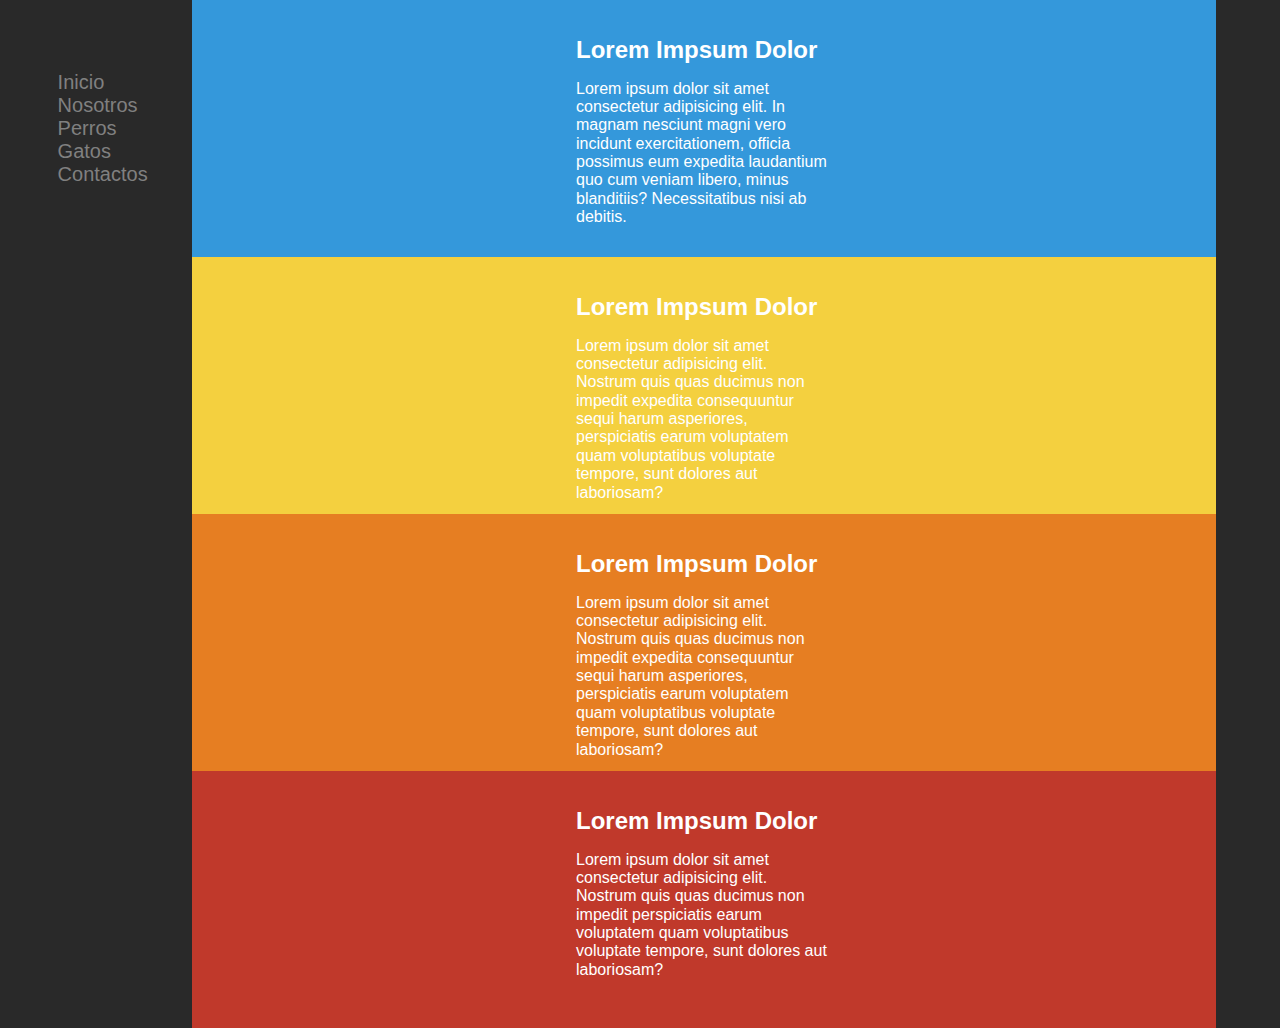
<file: index.html>
<!DOCTYPE html>
<html lang="en">
<head>
    <meta charset="UTF-8">
    <meta name="viewport" content="width=device-width, initial-scale=1.0">
    <title>Ayuda a un peludo</title>
    <link rel="stylesheet" href="./assets/css/styles.css">
    <link rel="stylesheet" href="./assets/css/normalize.css">
</head>
<body>
    <div class="Contenedor">
        <div class="Dimension-15">
            <a class="center-menu blanco" href="./index.html">Inicio</a>
            <a class="center-menu blanco" href="./Informacion/Nosotros.html">Nosotros</a>
            <a class="center-menu blanco" href="./Perros/perros.html">Perros</a>
            <a class="center-menu blanco" href="./Gatos/gatos.html">Gatos</a>
            <a class="center-menu blanco" href="./Informacion/Contactos.html">Contactos</a>
        </div>
        <div class="Dimension-80 celeste">
            <div class="colores">
                <h2>Lorem Impsum Dolor</h2>
                <p>Lorem ipsum dolor sit amet consectetur adipisicing elit. In magnam nesciunt magni vero incidunt exercitationem, officia possimus eum expedita laudantium quo cum veniam libero, minus blanditiis? Necessitatibus nisi ab debitis.</p>
            </div>
        </div>
        <div class="Dimension-5"></div>
    </div>
    <div class="Contenedor">
        <div class="Dimension-15"></div>
        <div class="Dimension-80 amarillo">
            <div class="colores">
                <h2>Lorem Impsum Dolor</h2>
                <p>Lorem ipsum dolor sit amet consectetur adipisicing elit. Nostrum quis quas ducimus non impedit expedita consequuntur sequi harum asperiores, perspiciatis earum voluptatem quam voluptatibus voluptate tempore, sunt dolores aut laboriosam?</p>
            </div>
        </div>
        <div class="Dimension-5"></div>
    </div>
    <div class="Contenedor">
        <div class="Dimension-15"></div>
        <div class="Dimension-80 naranjo">
            <div class="colores">
                <h2>Lorem Impsum Dolor</h2>
                <p>Lorem ipsum dolor sit amet consectetur adipisicing elit. Nostrum quis quas ducimus non impedit expedita consequuntur sequi harum asperiores, perspiciatis earum voluptatem quam voluptatibus voluptate tempore, sunt dolores aut laboriosam?</p>
            </div>
        </div>
        <div class="Dimension-5"></div>
    </div>
    <div class="Contenedor">
        <div class="Dimension-15"></div>
        <div class="Dimension-80 rojo ">
            <div class="colores">
                <h2>Lorem Impsum Dolor</h2>
                <p>Lorem ipsum dolor sit amet consectetur adipisicing elit. Nostrum quis quas ducimus non impedit perspiciatis earum voluptatem quam voluptatibus voluptate tempore, sunt dolores aut laboriosam?</p>
            </div>
        </div>
        <div class="Dimension-5"></div>
    </div>
</body>
</html>
</file>
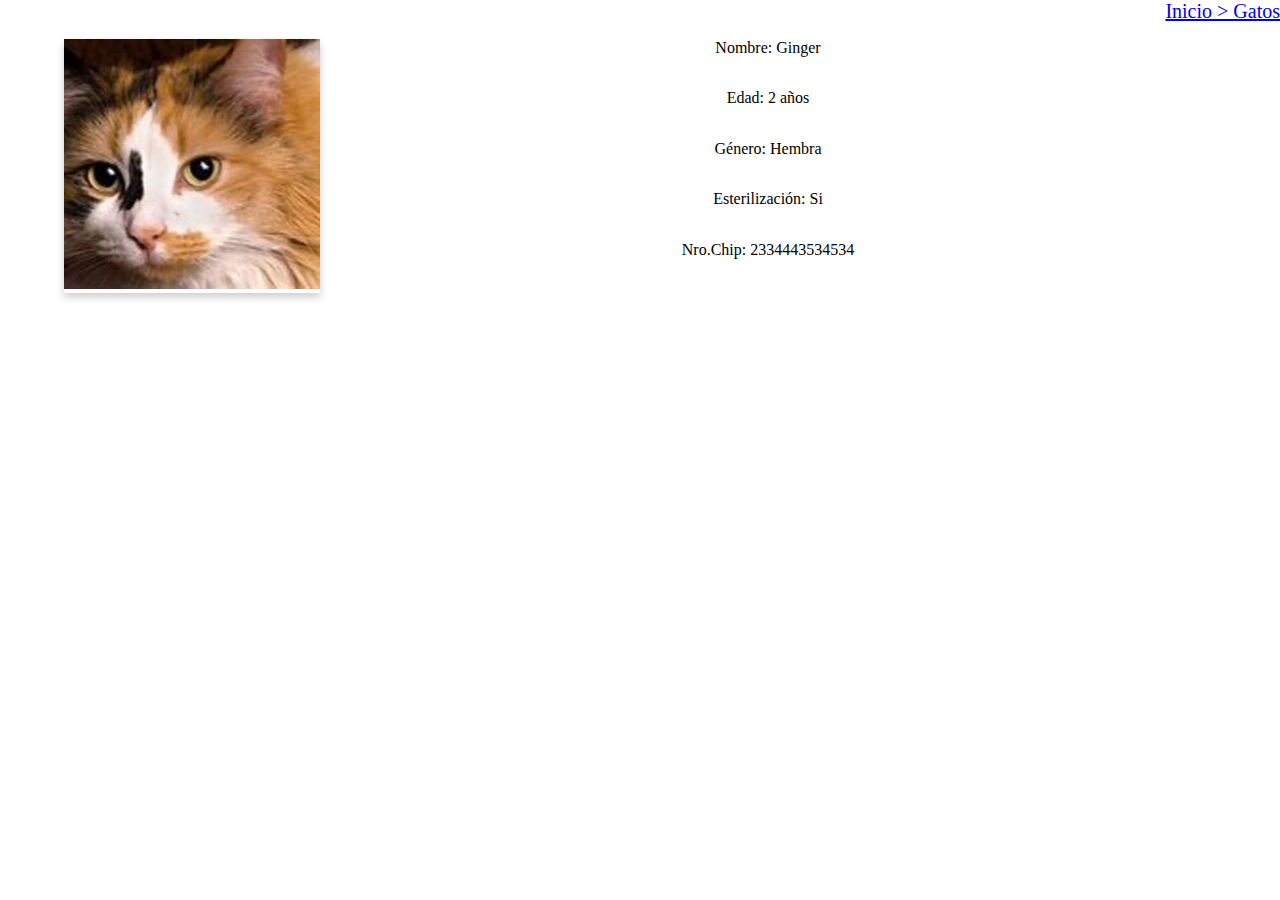
<file: Gatos/gato-ginger.html>
<!DOCTYPE html>
<html lang="en">
<head>
    <meta charset="UTF-8">
    <meta name="viewport" content="width=device-width, initial-scale=1.0">
    <title>Ayuda a un peludo</title>
    <link rel="stylesheet" href="../assets/css/sytle.css">
    <link rel="stylesheet" href="../assets/css/normalize.css">
</head>
<body>
    <header>
        <div class="centrar-izquierda">
            <a href="./gatos.html">Inicio > Gatos</a>
        </div>
    </header>
    <div class="Contenedor">
        <div class="card">
            <img class="center-imagen tamaño-imagen" src="../assets/img/th (2).jpg" alt="Imagen de Gato Ginger" style="width:100%">
        </div>
        <div class="center-text">
            <p>Nombre: Ginger</p>
            <p>Edad: 2 años</p>
            <p>Género: Hembra</p>
            <p>Esterilización: Si</p>
            <p>Nro.Chip: 2334443534534</p>
        </div>
        <div>

        </div>
    </div>
</body>
</html>
</file>
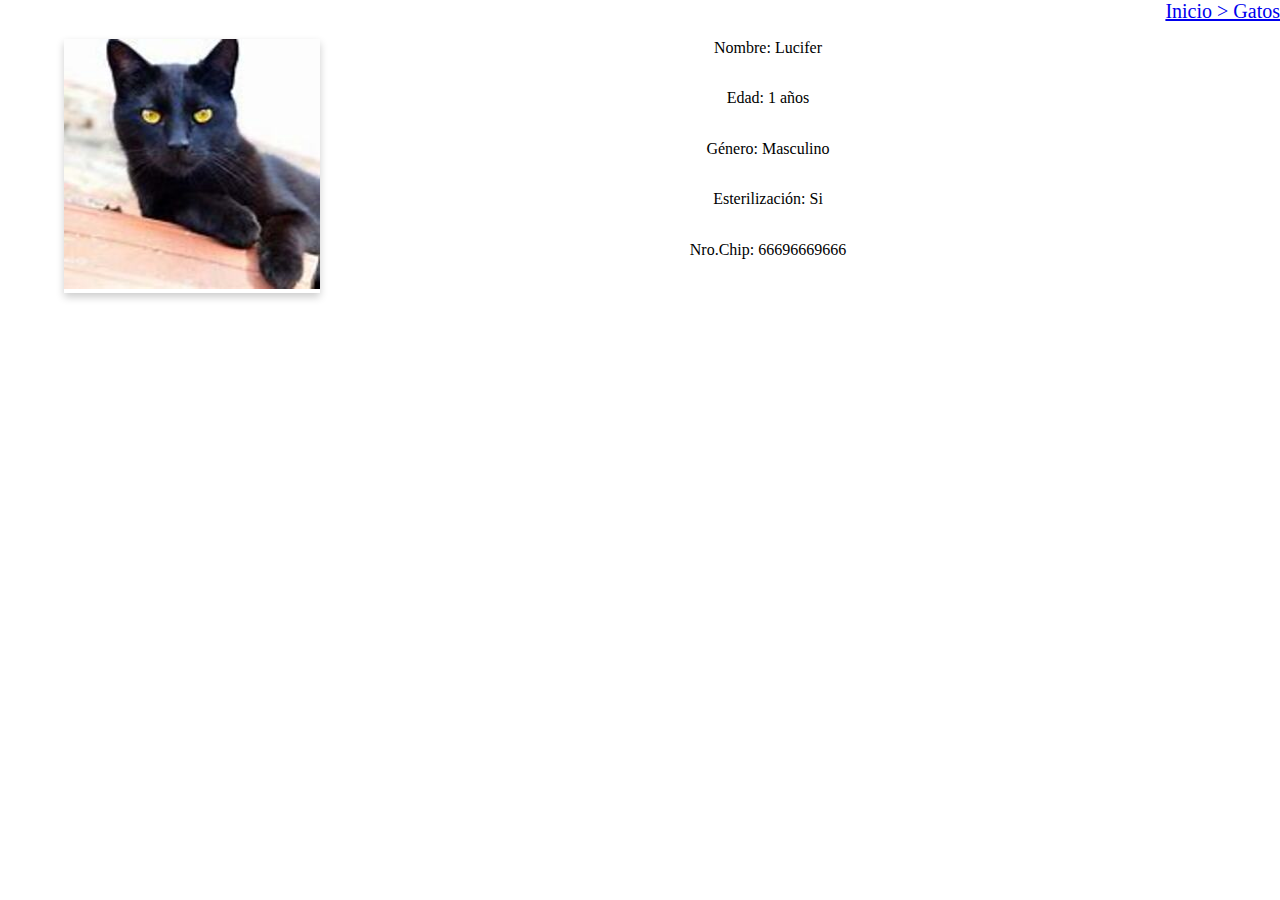
<file: Gatos/gato-lucifer.html>
<!DOCTYPE html>
<html lang="en">
<head>
    <meta charset="UTF-8">
    <meta name="viewport" content="width=device-width, initial-scale=1.0">
    <title>Ayuda a un peludo</title>
    <link rel="stylesheet" href="../assets/css/sytle.css">
    <link rel="stylesheet" href="../assets/css/normalize.css">
</head>
<body>
    <header>
        <div class="centrar-izquierda">
            <a href="./gatos.html">Inicio > Gatos</a>
        </div>
    </header>
    <div class="Contenedor">
        <div class="card">
            <img class="center-imagen tamaño-imagen" src="../assets/img/th.jpg" alt="Imagen de Gato Lucifer" style="width:100%">
        </div>
        <div class="center-text">
            <p>Nombre: Lucifer</p>
            <p>Edad: 1 años</p>
            <p>Género: Masculino</p>
            <p>Esterilización: Si</p>
            <p>Nro.Chip: 66696669666</p>
        </div>
        <div>

        </div>
    </div>
</body>
</html>
</file>
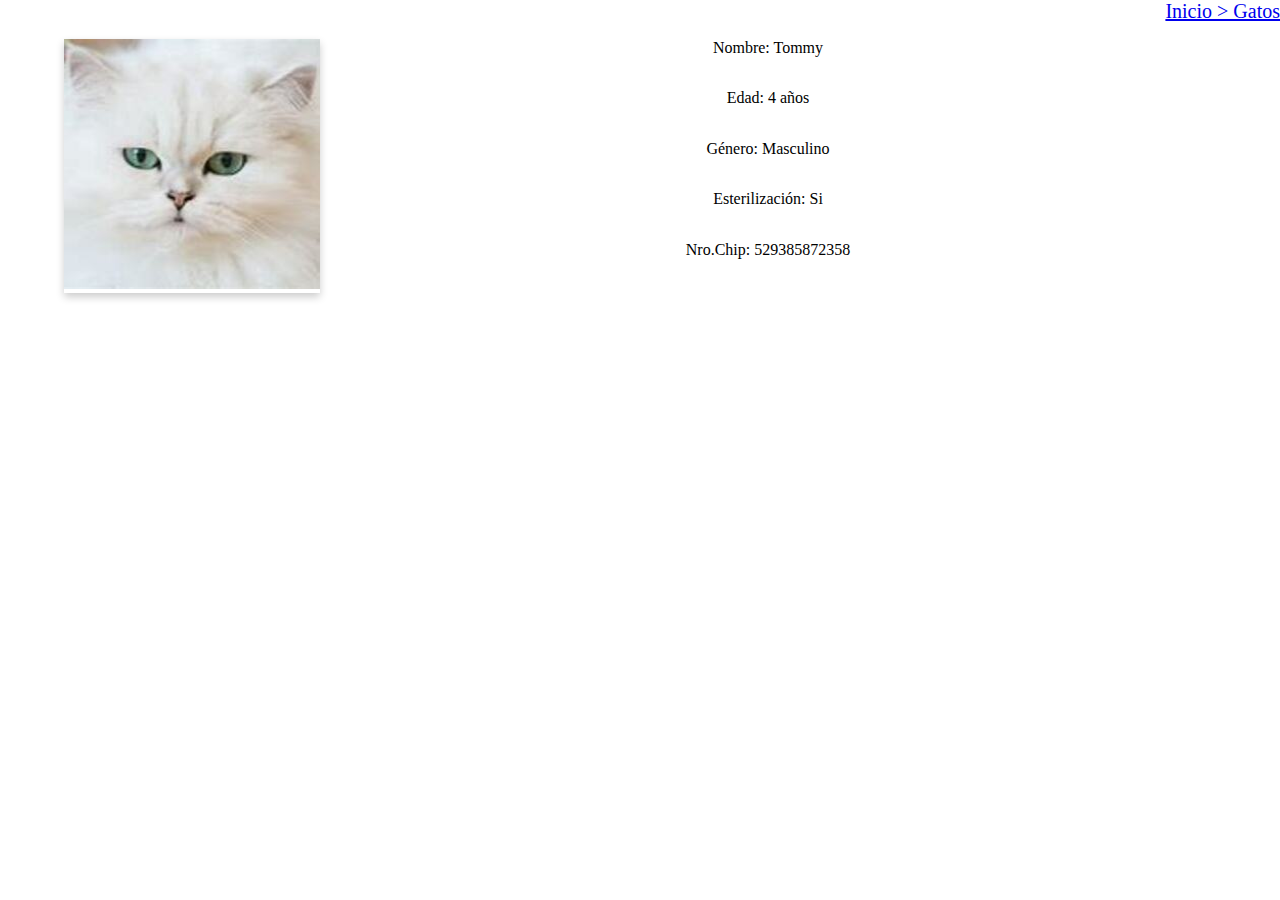
<file: Gatos/gato-tommy.html>
<!DOCTYPE html>
<html lang="en">
<head>
    <meta charset="UTF-8">
    <meta name="viewport" content="width=device-width, initial-scale=1.0">
    <title>Ayuda a un peludo</title>
    <link rel="stylesheet" href="../assets/css/sytle.css">
    <link rel="stylesheet" href="../assets/css/normalize.css">
</head>
<body>
    <header>
        <div class="centrar-izquierda">
            <a href="./gatos.html">Inicio > Gatos</a>
        </div>
    </header>
    <div class="Contenedor">
        <div class="card">
            <img class="center-imagen tamaño-imagen" src="../assets/img/th (1).jpg" alt="Imagen de Gatos Tommy" style="width:100%">
        </div>
        <div class="center-text">
            <p>Nombre: Tommy</p>
            <p>Edad: 4 años</p>
            <p>Género: Masculino</p>
            <p>Esterilización: Si</p>
            <p>Nro.Chip: 529385872358</p>
        </div>
        <div>

        </div>
    </div>
</body>
</html>
</file>
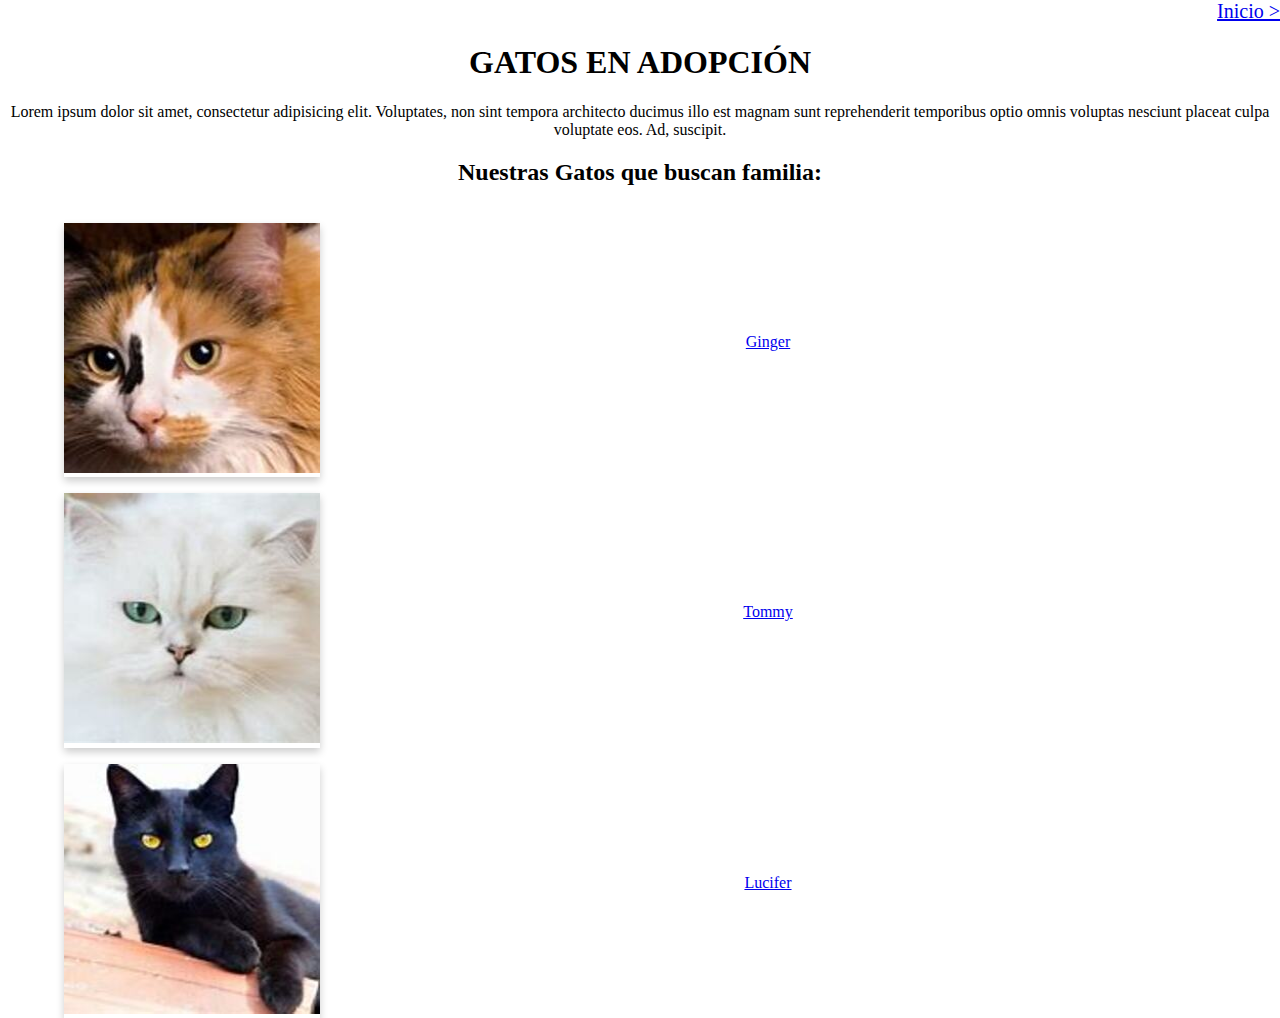
<file: Gatos/gatos.html>
<!DOCTYPE html>
<html lang="en">
<head>
    <meta charset="UTF-8">
    <meta name="viewport" content="width=device-width, initial-scale=1.0">
    <title>Ayuda a un peludo</title>
    <link rel="stylesheet" href="../assets/css/sytle.css">
    <link rel="stylesheet" href="../assets/css/normalize.css">
</head>
<body>
    <header>
        <div class="centrar-izquierda">
            <a href="../index.html">Inicio ></a>
        </div>
        <h1>GATOS EN ADOPCIÓN</h1>
        <p>Lorem ipsum dolor sit amet, consectetur adipisicing elit. Voluptates, non sint tempora architecto ducimus illo est magnam sunt reprehenderit temporibus optio omnis voluptas nesciunt placeat culpa voluptate eos. Ad, suscipit.</p>
    </header>

    <body>
        <h2>Nuestras Gatos que buscan familia:</h2>
        <div class="Contenedor">
            <div class="card">
                <img class="center-imagen tamaño-imagen" src="../assets/img/th (2).jpg" alt="Imagen de Gato Ginger" style="width:100%">
            </div>
            <div class="center">
                <a href="./gato-ginger.html">Ginger</a>
            </div>
            <div>

            </div>
        </div>
        
        <div class="Contenedor">
            <div class="card">
                <img class="center-imagen tamaño-imagen" src="../assets/img/th (1).jpg" alt="Imagen de Gatos Tommy" style="width:100%">
            </div>
            <div class="center">
                <a href="./gato-tommy.html">Tommy</a>
            </div>
            <div>

            </div>
        </div>

        <div class="Contenedor">
            <div class="card">
                <img class="center-imagen tamaño-imagen" src="../assets/img/th.jpg" alt="Imagen de Gato Lucifer" style="width:100%">
            </div>
            <div class="center">
                <a href="./gato-lucifer.html">Lucifer</a>
            </div>
            <div>

            </div>
        </div>
    </body>
</body>
</html>
</file>
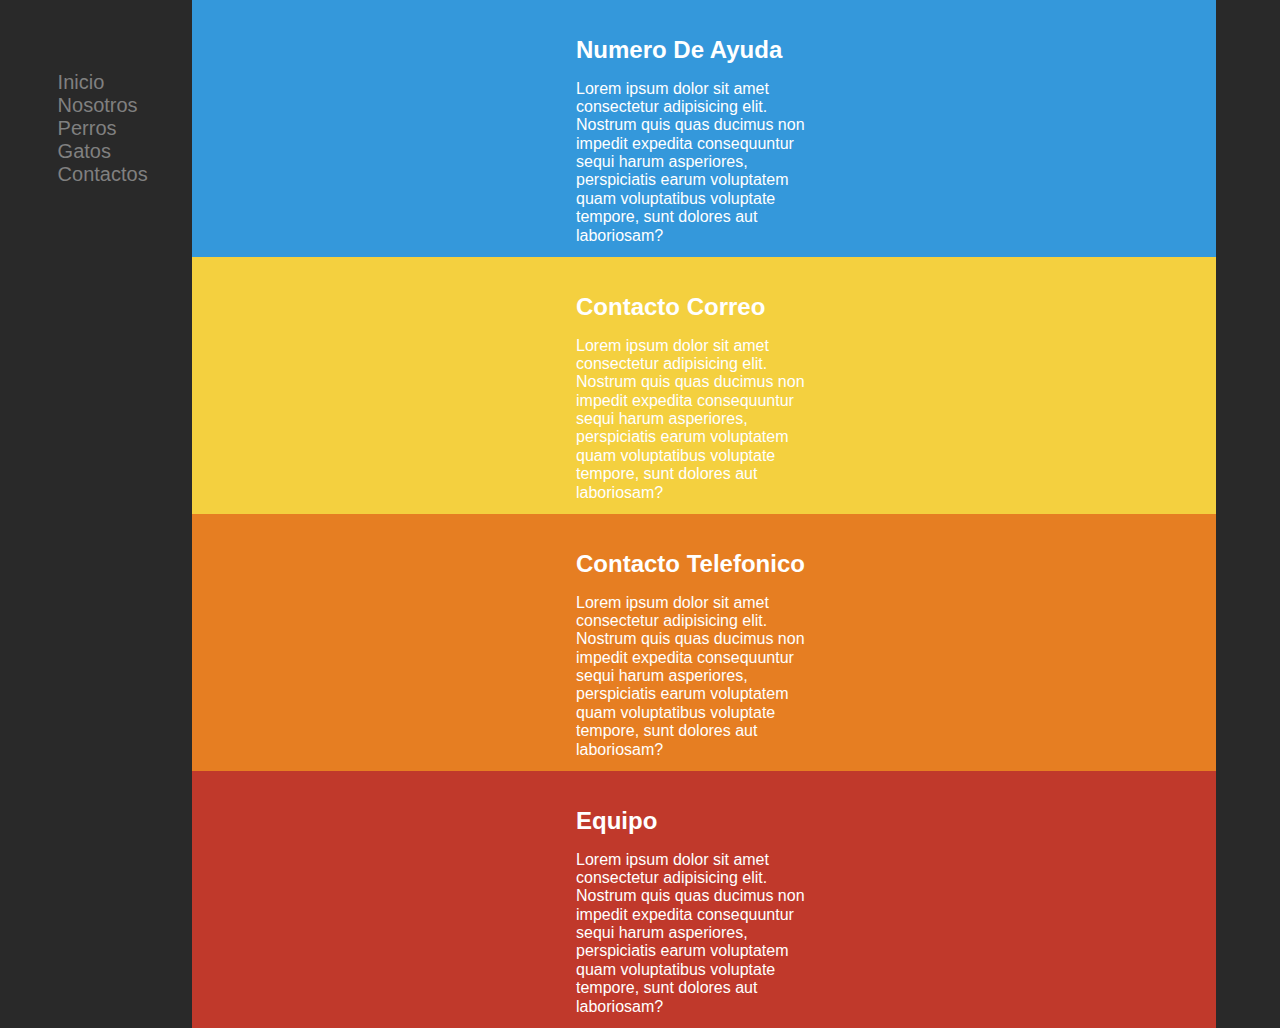
<file: Informacion/Contactos.html>
<!DOCTYPE html>
<html lang="en">
<head>
    <meta charset="UTF-8">
    <meta name="viewport" content="width=device-width, initial-scale=1.0">
    <title>Ayuda a un peludo</title>
    <link rel="stylesheet" href="../assets/css/styles.css">
    <link rel="stylesheet" href="../assets/css/normalize.css">
</head>
<body>
    <div class="Contenedor">
        <div class="Dimension-15">
            <a class="center-menu blanco" href="../index.html">Inicio</a>
            <a class="center-menu blanco" href="../Informacion/Nosotros.html">Nosotros</a>
            <a class="center-menu blanco" href="../Perros/perros.html">Perros</a>
            <a class="center-menu blanco" href="../Gatos/gatos.html">Gatos</a>
            <a class="center-menu blanco" href="../Informacion/Contactos.html">Contactos</a>
        </div>
        <div class="Dimension-80 celeste">
            <div class="colores">
                <h2>Numero De Ayuda</h2>
                <p>Lorem ipsum dolor sit amet consectetur adipisicing elit. Nostrum quis quas ducimus non impedit expedita consequuntur sequi harum asperiores, perspiciatis earum voluptatem quam voluptatibus voluptate tempore, sunt dolores aut laboriosam?</p>
            </div>
        </div>
        <div class="Dimension-5"></div>
    </div>
    <div class="Contenedor">
        <div class="Dimension-15"></div>
        <div class="Dimension-80 amarillo">
            <div class="colores">
                <h2>Contacto Correo</h2>
                <p>Lorem ipsum dolor sit amet consectetur adipisicing elit. Nostrum quis quas ducimus non impedit expedita consequuntur sequi harum asperiores, perspiciatis earum voluptatem quam voluptatibus voluptate tempore, sunt dolores aut laboriosam?</p>
            </div>
        </div>
        <div class="Dimension-5"></div>
    </div>
    <div class="Contenedor">
        <div class="Dimension-15"></div>
        <div class="Dimension-80 naranjo">
            <div class="colores">
                <h2>Contacto Telefonico</h2>
                <p>Lorem ipsum dolor sit amet consectetur adipisicing elit. Nostrum quis quas ducimus non impedit expedita consequuntur sequi harum asperiores, perspiciatis earum voluptatem quam voluptatibus voluptate tempore, sunt dolores aut laboriosam?</p>
            </div>
        </div>
        <div class="Dimension-5"></div>
    </div>
    <div class="Contenedor">
        <div class="Dimension-15"></div>
        <div class="Dimension-80 rojo ">
            <div class="colores">
                <h2>Equipo</h2>
                <p>Lorem ipsum dolor sit amet consectetur adipisicing elit. Nostrum quis quas ducimus non impedit expedita consequuntur sequi harum asperiores, perspiciatis earum voluptatem quam voluptatibus voluptate tempore, sunt dolores aut laboriosam?</p>
            </div>
        </div>
        <div class="Dimension-5"></div>
    </div>
</body>
</html>
</file>
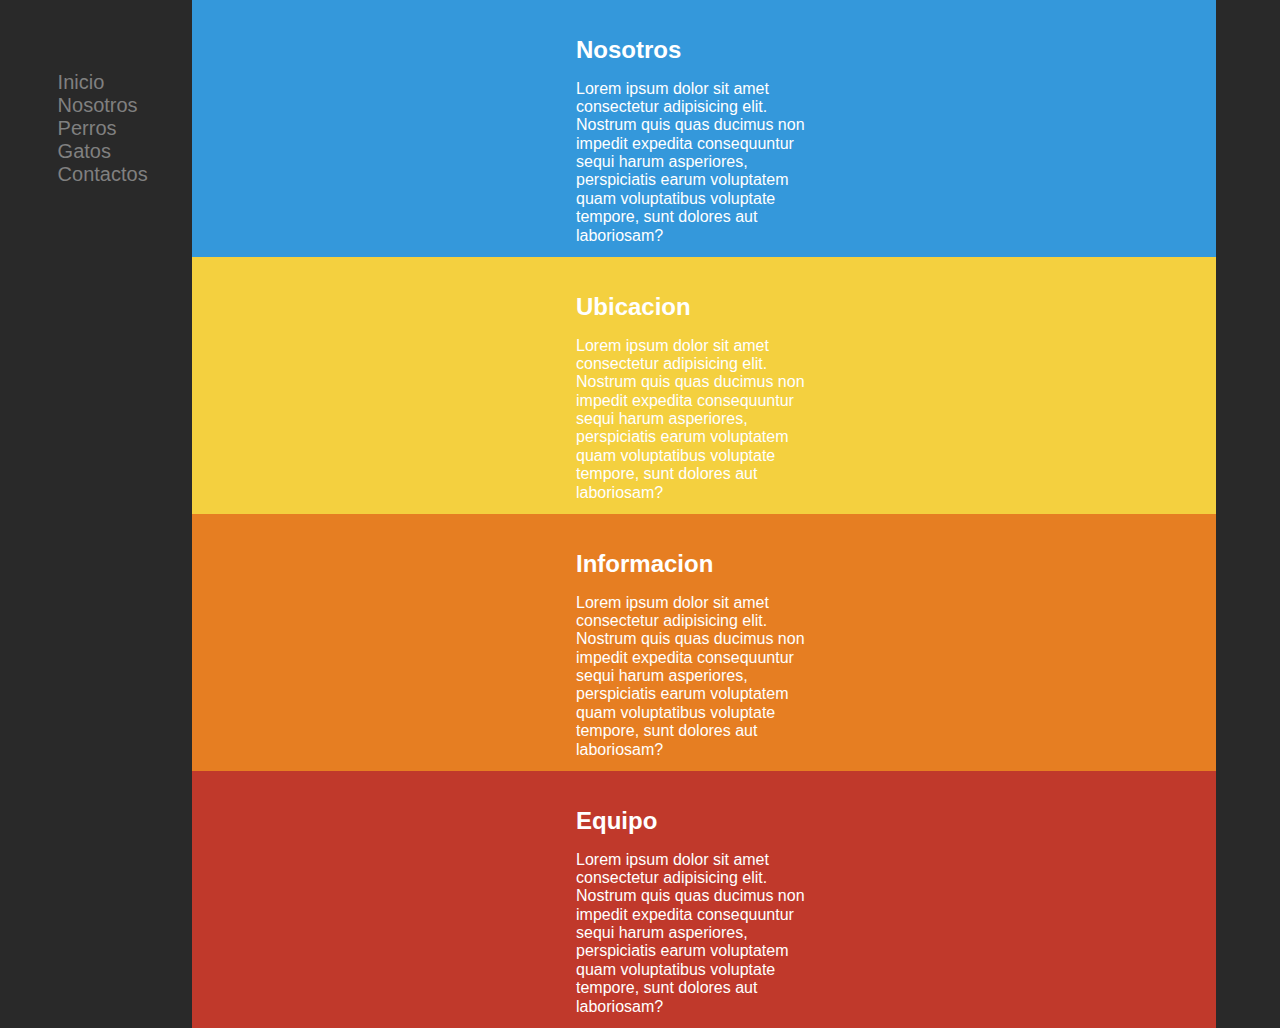
<file: Informacion/Nosotros.html>
<!DOCTYPE html>
<html lang="en">
<head>
    <meta charset="UTF-8">
    <meta name="viewport" content="width=device-width, initial-scale=1.0">
    <title>Ayuda a un peludo</title>
    <link rel="stylesheet" href="../assets/css/styles.css">
    <link rel="stylesheet" href="../assets/css/normalize.css">
</head>
<body>
    <div class="Contenedor">
        <div class="Dimension-15">
            <a class="center-menu blanco" href="../index.html">Inicio</a>
            <a class="center-menu blanco" href="../Informacion/Nosotros.html">Nosotros</a>
            <a class="center-menu blanco" href="../Perros/perros.html">Perros</a>
            <a class="center-menu blanco" href="../Gatos/gatos.html">Gatos</a>
            <a class="center-menu blanco" href="../Informacion/Contactos.html">Contactos</a>
        </div>
        <div class="Dimension-80 celeste">
            <div class="colores">
                <h2>Nosotros</h2>
                <p>Lorem ipsum dolor sit amet consectetur adipisicing elit. Nostrum quis quas ducimus non impedit expedita consequuntur sequi harum asperiores, perspiciatis earum voluptatem quam voluptatibus voluptate tempore, sunt dolores aut laboriosam?</p>
            </div>
        </div>
        <div class="Dimension-5"></div>
    </div>
    <div class="Contenedor">
        <div class="Dimension-15"></div>
        <div class="Dimension-80 amarillo">
            <div class="colores">
                <h2>Ubicacion</h2>
                <p>Lorem ipsum dolor sit amet consectetur adipisicing elit. Nostrum quis quas ducimus non impedit expedita consequuntur sequi harum asperiores, perspiciatis earum voluptatem quam voluptatibus voluptate tempore, sunt dolores aut laboriosam?</p>
            </div>
        </div>
        <div class="Dimension-5"></div>
    </div>
    <div class="Contenedor">
        <div class="Dimension-15"></div>
        <div class="Dimension-80 naranjo">
            <div class="colores">
                <h2>Informacion</h2>
                <p>Lorem ipsum dolor sit amet consectetur adipisicing elit. Nostrum quis quas ducimus non impedit expedita consequuntur sequi harum asperiores, perspiciatis earum voluptatem quam voluptatibus voluptate tempore, sunt dolores aut laboriosam?</p>
            </div>
        </div>
        <div class="Dimension-5"></div>
    </div>
    <div class="Contenedor">
        <div class="Dimension-15"></div>
        <div class="Dimension-80 rojo ">
            <div class="colores">
                <h2>Equipo</h2>
                <p>Lorem ipsum dolor sit amet consectetur adipisicing elit. Nostrum quis quas ducimus non impedit expedita consequuntur sequi harum asperiores, perspiciatis earum voluptatem quam voluptatibus voluptate tempore, sunt dolores aut laboriosam?</p>
            </div>
        </div>
        <div class="Dimension-5"></div>
    </div>
</body>
</html>
</file>
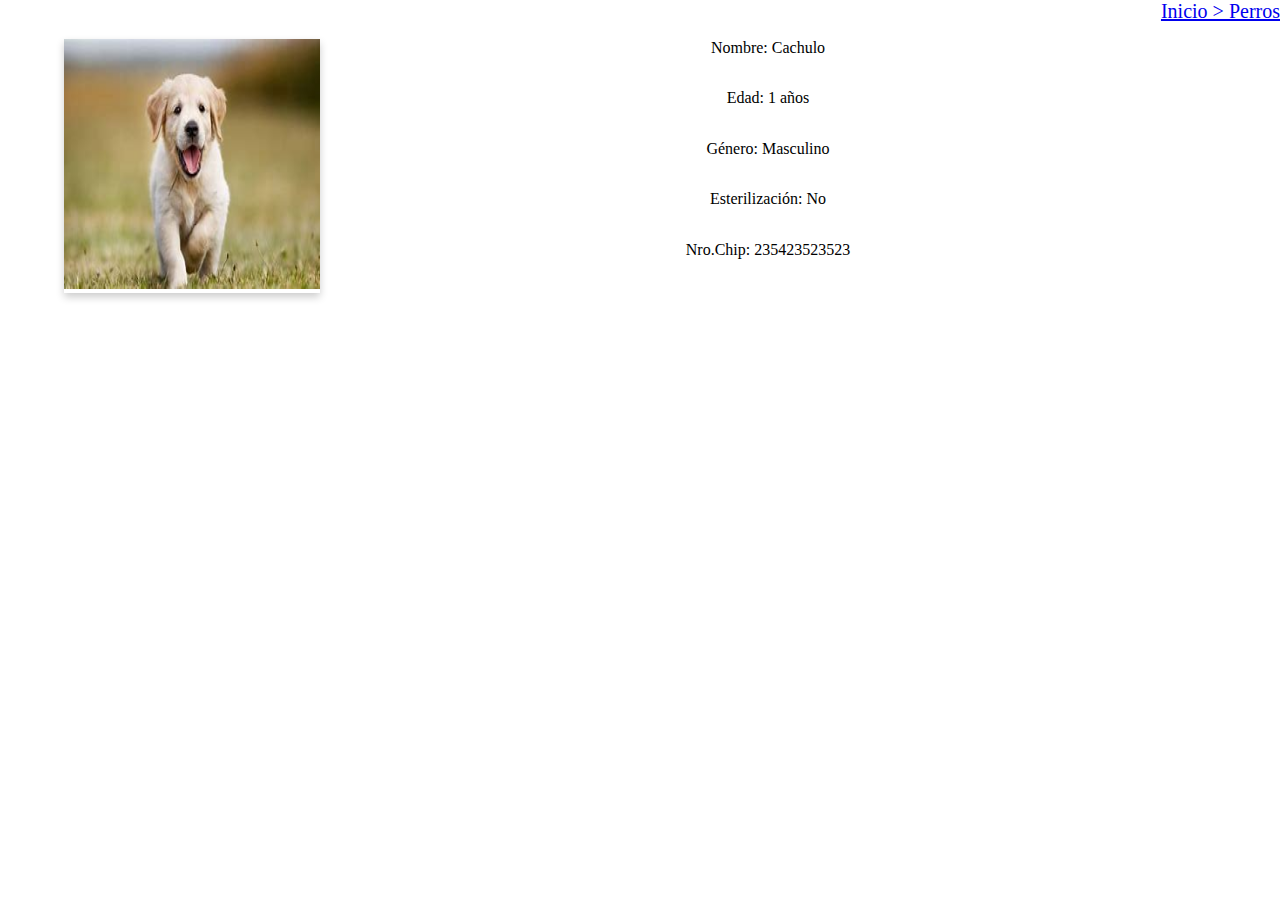
<file: Perros/perro-cachulo.html>
<!DOCTYPE html>
<html lang="en">
<head>
    <meta charset="UTF-8">
    <meta name="viewport" content="width=device-width, initial-scale=1.0">
    <title>Ayuda a un peludo</title>
    <link rel="stylesheet" href="../assets/css/sytle.css">
    <link rel="stylesheet" href="../assets/css/normalize.css">
</head>
<body>
    <header>
        <div class="centrar-izquierda">
            <a href="./perros.html">Inicio > Perros</a>
        </div>
    </header>
    <div class="Contenedor">
        <div class="card">
            <img class="center-imagen tamaño-imagen" src="../assets/img/OIP (1).jpg" alt="Imagen de Perro Cachulo" style="width:100%">
        </div>
        <div class="center-text">
            <p>Nombre: Cachulo</p>
            <p>Edad: 1 años</p>
            <p>Género: Masculino</p>
            <p>Esterilización: No</p>
            <p>Nro.Chip: 235423523523</p>
        </div>
        <div>

        </div>
    </div>
</body>
</html>
</file>
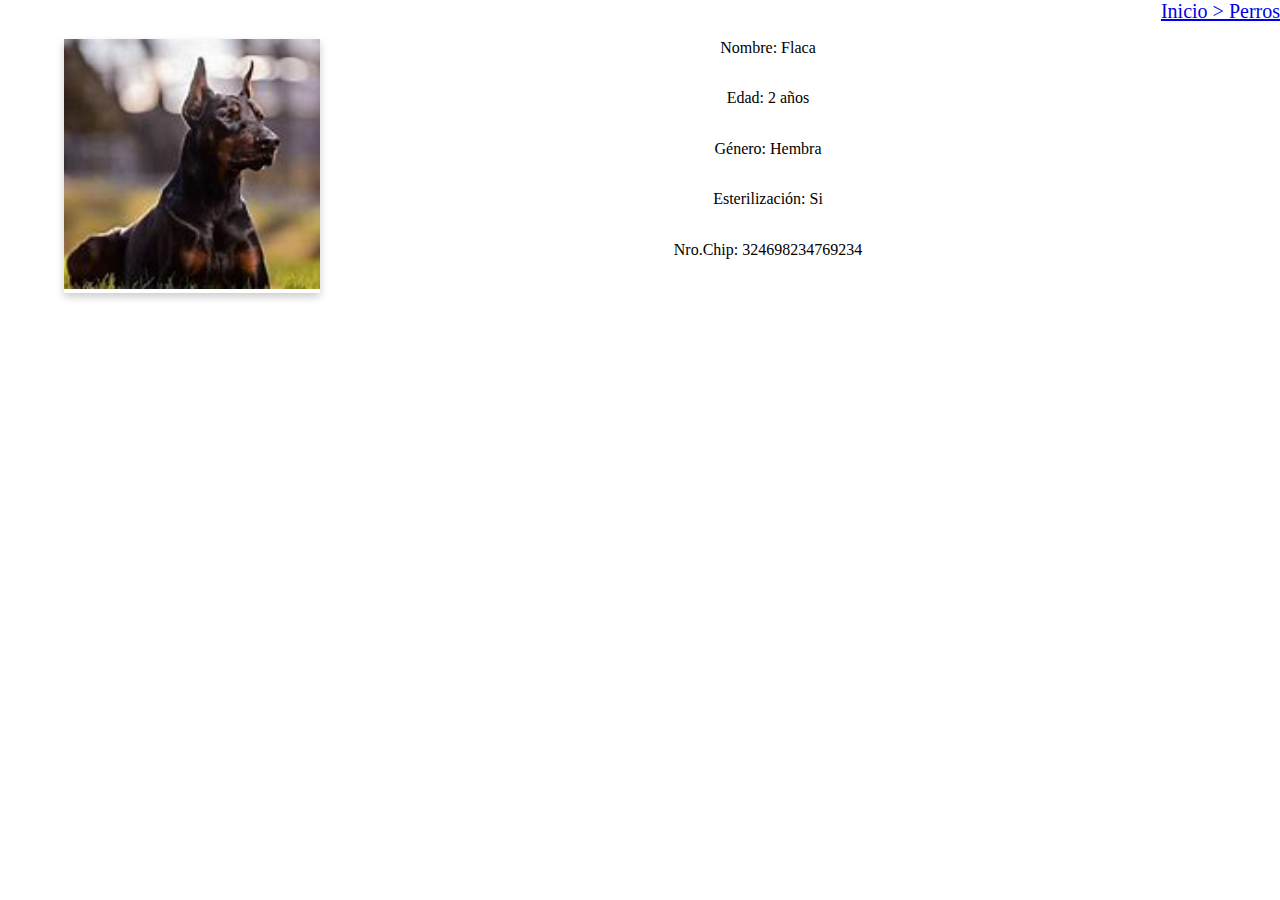
<file: Perros/perro-flaca.html>
<!DOCTYPE html>
<html lang="en">
<head>
    <meta charset="UTF-8">
    <meta name="viewport" content="width=device-width, initial-scale=1.0">
    <title>Ayuda a un peludo</title>
    <link rel="stylesheet" href="../assets/css/sytle.css">
    <link rel="stylesheet" href="../assets/css/normalize.css">
</head>
<body>
    <header>
        <div class="centrar-izquierda">
            <a href="./perros.html">Inicio > Perros</a>
        </div>
    </header>
    <div class="Contenedor">
        <div class="card">
            <img class="center-imagen tamaño-imagen" src="../assets/img/th (3).jpg" alt="Imagen de Perro Flaca" style="width:100%">
        </div>
        <div class="center-text">
            <p>Nombre: Flaca</p>
            <p>Edad: 2 años</p>
            <p>Género: Hembra</p>
            <p>Esterilización: Si</p>
            <p>Nro.Chip: 324698234769234</p>
        </div>
        <div>

        </div>
    </div>
</body>
</html>
</file>
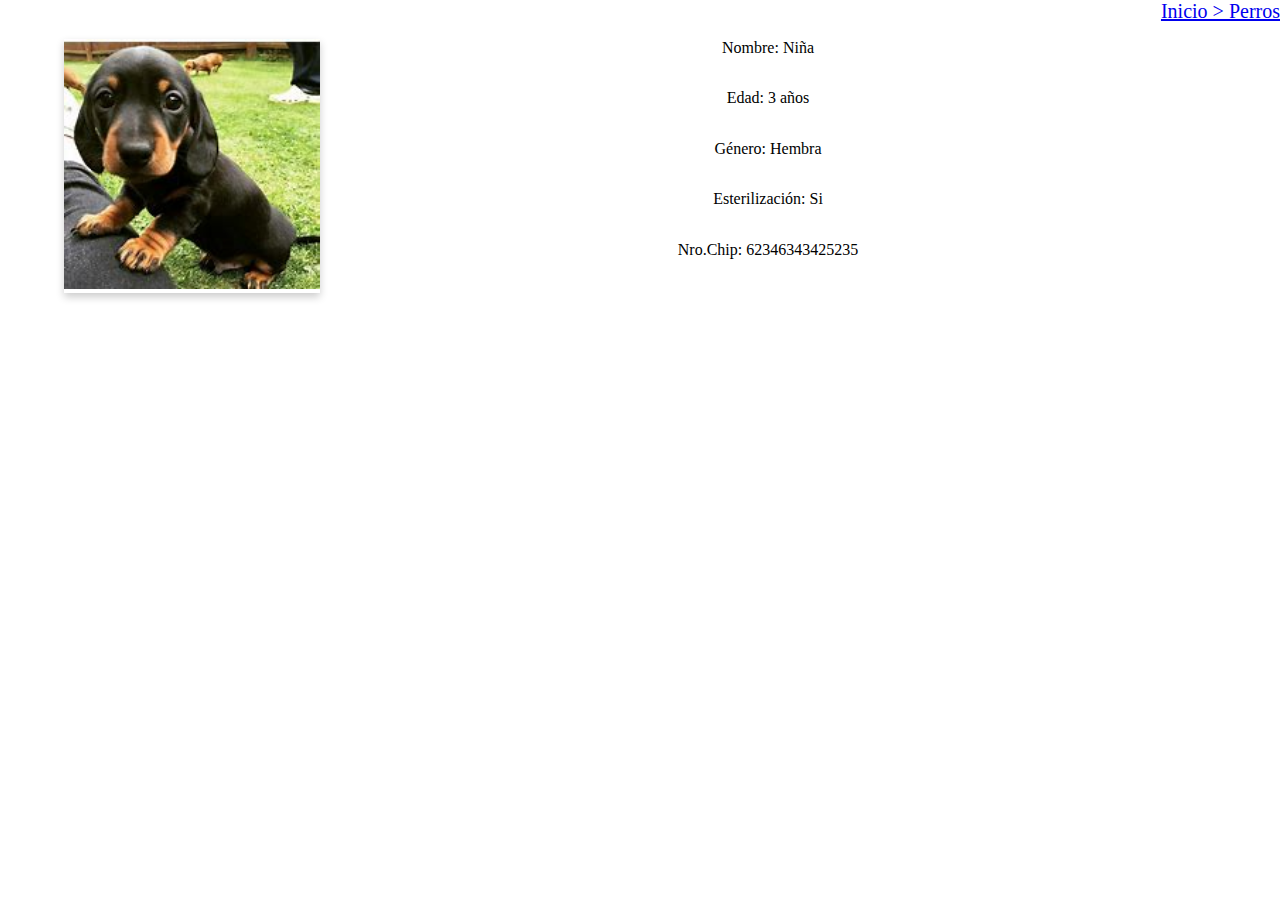
<file: Perros/perro-niña.html>
<!DOCTYPE html>
<html lang="en">
<head>
    <meta charset="UTF-8">
    <meta name="viewport" content="width=device-width, initial-scale=1.0">
    <title>Ayuda a un peludo</title>
    <link rel="stylesheet" href="../assets/css/sytle.css">
    <link rel="stylesheet" href="../assets/css/normalize.css">
</head>
<body>
    <header>
        <div class="centrar-izquierda">
            <a href="./perros.html">Inicio > Perros</a>
        </div>
    </header>
    <div class="Contenedor">
        <div class="card">
            <img class="center-imagen tamaño-imagen" src="../assets/img/OIP.jpg" alt="Imagen de Perro niña" style="width:100%">
        </div>
        <div class="center-text">
            <p>Nombre: Niña</p>
            <p>Edad: 3 años</p>
            <p>Género: Hembra</p>
            <p>Esterilización: Si</p>
            <p>Nro.Chip: 62346343425235</p>
        </div>
        <div>

        </div>
    </div>
</body>
</html>
</file>
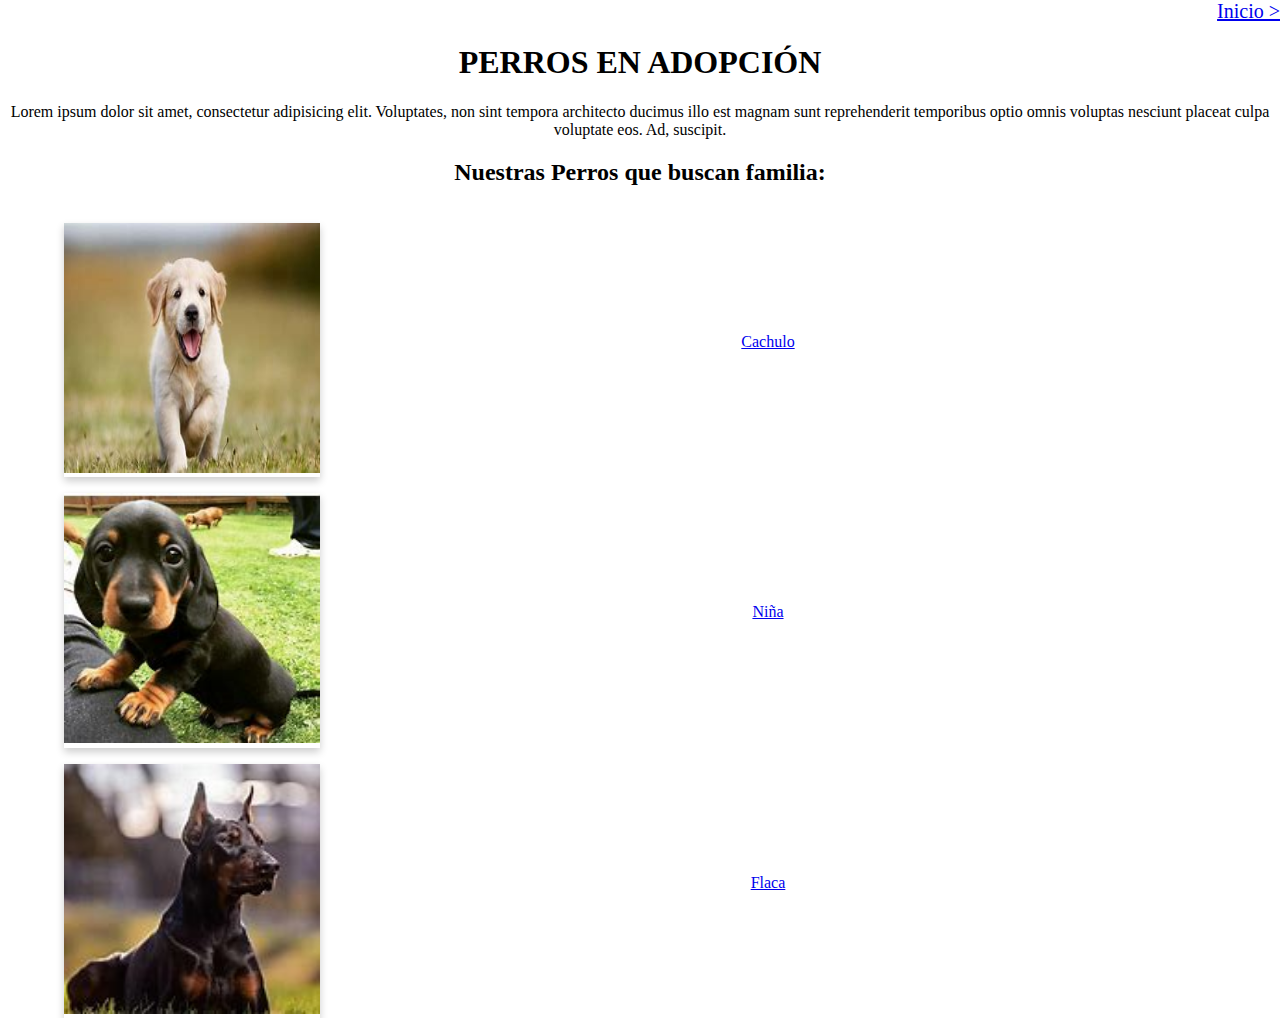
<file: Perros/perros.html>
<!DOCTYPE html>
<html lang="en">
<head>
    <meta charset="UTF-8">
    <meta name="viewport" content="width=device-width, initial-scale=1.0">
    <title>Ayuda a un peludo</title>
    <link rel="stylesheet" href="../assets/css/sytle.css">
    <link rel="stylesheet" href="../assets/css/normalize.css">
</head>
<body>
    <header>
        <div class="centrar-izquierda">
            <a href="../index.html">Inicio ></a>
        </div>
        <h1>PERROS EN ADOPCIÓN</h1>
        <p>Lorem ipsum dolor sit amet, consectetur adipisicing elit. Voluptates, non sint tempora architecto ducimus illo est magnam sunt reprehenderit temporibus optio omnis voluptas nesciunt placeat culpa voluptate eos. Ad, suscipit.</p>
    </header>

    <body>
        <h2>Nuestras Perros que buscan familia:</h2>
        <div class="Contenedor">
            <div class="card">
                <img class="center-imagen tamaño-imagen" src="../assets/img/OIP (1).jpg" alt="Imagen de Perro Cachulo" style="width:100%">
            </div>
            <div class="center">
                <a href="./perro-cachulo.html">Cachulo</a>
            </div>
            <div>

            </div>
        </div>
        
        <div class="Contenedor">
            <div class="card">
                <img class="center-imagen tamaño-imagen" src="../assets/img/OIP.jpg" alt="Imagen de Perro niña" style="width:100%">
            </div>
            <div class="center">
                <a href="./perro-niña.html">Niña</a>
            </div>
            <div>

            </div>
        </div>

        <div class="Contenedor">
            <div class="card">
                <img class="center-imagen tamaño-imagen" src="../assets/img/th (3).jpg" alt="Imagen de Perro Flaca" style="width:100%">
            </div>
            <div class="center">
                <a href="./perro-flaca.html">Flaca</a>
            </div>
            <div>

            </div>
        </div>
    </body>
</body>
</html>
</file>
<file: assets/css/styles.css>
html, body {
    height: 100%;
    margin: 0;
    padding: 0;
    box-sizing: border-box;
}

body {
    background-color: rgb(41,41,41);
    font-family: sans-serif;
    color: white;
}

.blanco {
    color: gray;
    text-decoration: none;
    font-size: 20px;
}

.Contenedor {
    display: flex;
    flex-direction: row;
    justify-content: space-around;
    align-items: center;
}

.center-menu {
    display: flex;
    flex-direction: column;
    margin-left: 30%;
}

.center-text {
    text-align: center;
    margin: 1.5rem;
}

/* Hover */
a:hover {
    color:rgb(253, 254, 254 );
}

/* Dimensiones */
.Dimension-15 {
    height: 15%;
    width: 15%;
}

.Dimension-80 {
    height: 25%;
    width: 80%;
    display: flex;
    align-items: center;
    justify-content: center;
}

.Dimension-5 {
    height: 5%;
    width: 5%;
}

/* Colores */
.colores {
    height: 25vh; 
    width: 25%;
    padding: 1rem;
    overflow: hidden;
}
.colores:hover{
    overflow:auto; 
    box-sizing: border-box;
}
.colores h2 {
    font-size: 1.5rem;
    margin-bottom: 1rem;
}

.colores p {
    font-size: 1rem;
    margin: 0;
}
.celeste {
    background-color: rgb(52, 152, 219);
}

.amarillo {
    background-color: rgb(244, 208, 63);
}

.naranjo {
    background-color: rgb(230, 126, 34);
}

.rojo {
    background-color: rgb(192, 57, 43);
}
</file>
<file: assets/css/sytle.css>
header h1,p,h2{
    text-align: center;
}

.card {
    /* Add shadows to create the "card" effect */
    box-shadow: 0 4px 8px 0 rgba(0,0,0,0.2);
    transition: 0.3s;
    width: 20%;
    margin-top: 1rem;
}
  
  /* On mouse-over, add a deeper shadow */
.card:hover {
    box-shadow: 0 8px 16px 0 rgba(0,0,0,0.2);
}
.Contenedor{
    display:flex;
    justify-content: space-around;
    
}
.center{
    width: 40rem;
    display: flex;
    justify-content: center;
    align-items: center;

}
.center-imagen{
    margin: auto;
}
.tamaño-imagen{
    width: 250px;
    height: 250px;
}
.centrar-izquierda{
    text-align: end;
    font-size: 20px;
}
.center-text{
    width: 40rem;
    display: flex;
    flex-direction: column; 
    align-items: center;
}
</file>
